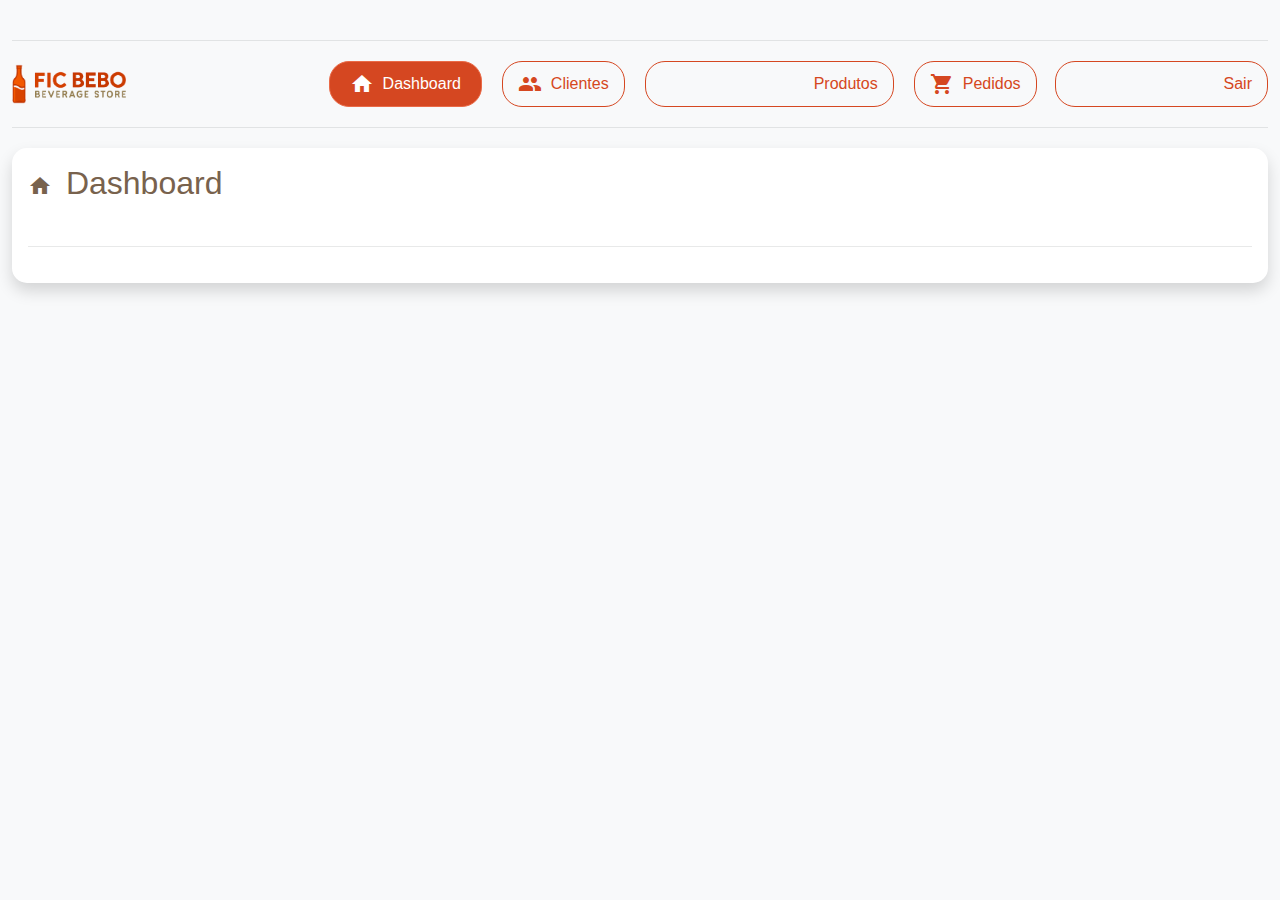
<file: dashboard.html>
<!DOCTYPE html>
<html lang="en">
<head>
    <meta charset="UTF-8">
    <meta http-equiv="X-UA-Compatible" content="IE=edge">
    <meta name="viewport" content="width=device-width, initial-scale=1.0">
    <title>Dashboard | Fic Bebo</title>

    <link href="https://cdn.jsdelivr.net/npm/bootstrap@5.3.3/dist/css/bootstrap.min.css" rel="stylesheet" integrity="sha384-QWTKZyjpPEjISv5WaRU9OFeRpok6YctnYmDr5pNlyT2bRjXh0JMhjY6hW+ALEwIH" crossorigin="anonymous">

    <link href="https://fonts.googleapis.com/css2?family=Material+Icons" rel="stylesheet">

    <link rel="stylesheet" href="css/custom.css">
</head>
<body class="container-fluid" style="height: 100vh;">
    <hr>
    <!-- NAVBAR REPAGINADO  -->
    <nav class="row align-items-center">
        <div class="col navbar-brand">
            <a href="#" class="d-flex align-items-center">
                <img src="img/logo-wide.png" alt="FIC BEBO" class="logo-navbar">
            </a>
        </div>
        <div class="col navbar-buttons justify-content-end">
            <a class="btn nav-btn btn-outline-primary d-flex align-items-center gap-1" href="dashboard.html">
                <i class="material-icons">home</i>
                Dashboard
            </a>
            <a class="btn nav-btn btn-outline-primary d-flex align-items-center gap-1" href="clientes.html">
                <i class="material-icons">group</i>
                Clientes
            </a>
            <a class="btn nav-btn btn-outline-primary d-flex align-items-center gap-1" href="produtos.html">
                <i class="material-icons">liquor</i>
                Produtos
            </a>
            <a class="btn nav-btn btn-outline-primary d-flex align-items-center gap-1" href="pedidos.html">
                <i class="material-icons">shopping_cart</i>
                Pedidos
            </a>
            <a class="btn nav-btn btn-outline-danger ms-2 d-flex align-items-center gap-1" href="index.html">
                <i class="material-icons">logout</i>
                Sair
            </a>
        </div>
    </nav>
    <hr>
    <!-- Conteúdo Principal -->
    <section class="card card-body shadow">
        <div class="d-flex justify-content-between align-items-center mb-4">
            <h2 class="m-0 text-marrom">
                <i class="material-icons">home</i>
                Dashboard
            </h2>
            
        </div>
        
        <hr>
        
        
    </section> 

    <script src="https://cdn.jsdelivr.net/npm/bootstrap@5.3.3/dist/js/bootstrap.bundle.min.js" integrity="sha384-YvpcrYf0tY3lHB60NNkmXc5s9fDVZLESaAA55NDzOxhy9GkcIdslK1eN7N6jIeHz" crossorigin="anonymous"></script>
    
    <script src="js/navbar.js"></script>
</body>
</html>
</file>
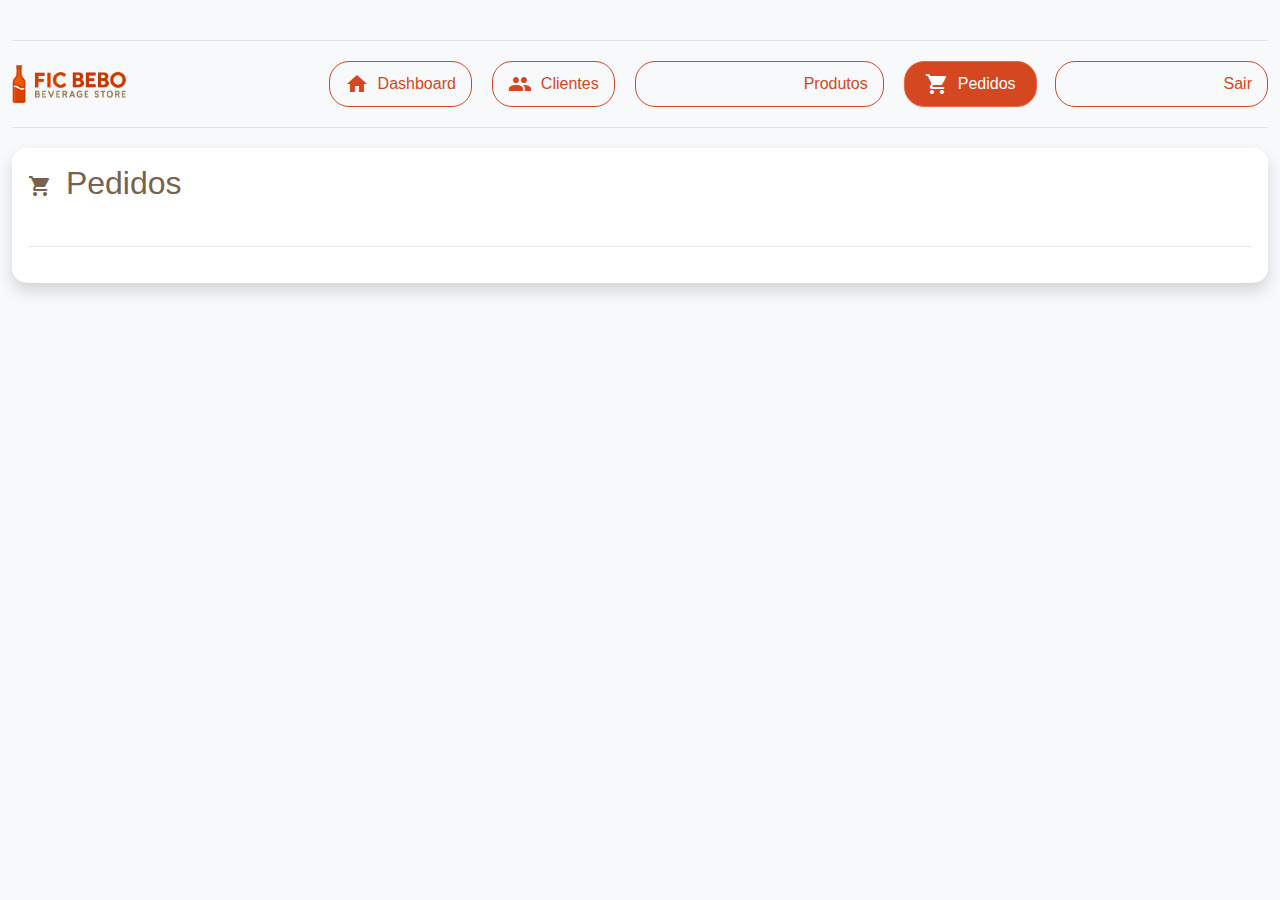
<file: pedidos.html>
<!DOCTYPE html>
<html lang="en">
<head>
    <meta charset="UTF-8">
    <meta http-equiv="X-UA-Compatible" content="IE=edge">
    <meta name="viewport" content="width=device-width, initial-scale=1.0">
    <title>Dashboard</title>

    <link href="https://cdn.jsdelivr.net/npm/bootstrap@5.3.3/dist/css/bootstrap.min.css" rel="stylesheet" integrity="sha384-QWTKZyjpPEjISv5WaRU9OFeRpok6YctnYmDr5pNlyT2bRjXh0JMhjY6hW+ALEwIH" crossorigin="anonymous">

    <link href="https://fonts.googleapis.com/css2?family=Material+Icons" rel="stylesheet">

    <link rel="stylesheet" href="css/custom.css">
</head>
<body class="container-fluid" style="height: 100vh;">
    <hr>
    <!-- NAVBAR REPAGINADO  -->
    <nav class="row align-items-center">
        <div class="col navbar-brand">
            <a href="/dashboard.html" class="d-flex align-items-center">
                <img src="img/logo-wide.png" alt="FIC BEBO" class="logo-navbar">
            </a>
        </div>
        <div class="col navbar-buttons justify-content-end">
            <a class="btn nav-btn btn-outline-primary d-flex align-items-center gap-1" href="dashboard.html">
                <i class="material-icons">home</i>
                Dashboard
            </a>
            <a class="btn nav-btn btn-outline-primary d-flex align-items-center gap-1" href="clientes.html">
                <i class="material-icons">group</i>
                Clientes
            </a>
            <a class="btn nav-btn btn-outline-primary d-flex align-items-center gap-1" href="produtos.html">
                <i class="material-icons">liquor</i>
                Produtos
            </a>
            <a class="btn nav-btn btn-outline-primary d-flex align-items-center gap-1" href="pedidos.html">
                <i class="material-icons">shopping_cart</i>
                Pedidos
            </a>
            <a class="btn nav-btn btn-outline-danger ms-2 d-flex align-items-center gap-1" href="index.html">
                <i class="material-icons">logout</i>
                Sair
            </a>
        </div>
    </nav>
    <hr>
    <!-- Conteúdo Principal -->
    <section class="card card-body shadow">
        <div class="d-flex justify-content-between align-items-center mb-4">
            <h2 class="m-0 text-marrom">
                <i class="material-icons">shopping_cart</i>
                Pedidos
            </h2>
        </div>
        <hr>
    </section> 
    <script src="https://cdn.jsdelivr.net/npm/bootstrap@5.3.3/dist/js/bootstrap.bundle.min.js" integrity="sha384-YvpcrYf0tY3lHB60NNkmXc5s9fDVZLESaAA55NDzOxhy9GkcIdslK1eN7N6jIeHz" crossorigin="anonymous">
    </script>
    <script src="js/navbar.js"></script>
</body>
</html>
</file>
<file: css/custom.css>
:root {     
            /* Paleta principal */
            --verde-claro: #accab2;
            --dourado: #e9a751;
            --vermelho: #d54721;
            --vermelho-claro: #ea6a47;
            --vermelho-mais-claro: #f68161;
            --marrom: #78624d;

            /* outras cores */
            --marrom-claro: #a08c76;
            --verde-claro-escuro: #8aa995;
            --verde-claro-claro: #cde2d4;
            --dourado-escuro: #c49247;
            --dourado-claro: #f1d78c;
            --vermelho-escuro: #a33619;
            --vermelho-claro-2: #e86849;
            --marrom-escuro: #5e4b39;
            --marrom-claro-2: #c2b7a8;
            --azul-esverdeado: #a2cacc;
            --verde-medio: #a0bfa6;
            --ambar-claro: #f0bf7f;
            --laranja-terra: #d56b21;
            --roxo-suave: #b28fae;
            --azul-petroleo: #51a7e9;
            --cinza-medio: #9e9e9e;
            --creme: #f5f0e6;
            --off-white: #faf7f1;
            --azul-profundo: #006d77;
            --laranja-vibrante: #f25c54;
            --roxo-destaque: #7b364d;
        }

        body {
            background-color: #f8f9fa;
            font-family: 'Segoe UI', Tahoma, Geneva, Verdana, sans-serif;
            padding: 20px;
        }

        .navbar-brand {
        display: flex;
        align-items: center;
        }

        .logo-navbar {
            height: 40px; 
            width: auto; 
            max-width: 180px; 
            transition: all 0.3s ease; 
        }
        
        .logo-navbar:hover {
            opacity: 0.8;
        }

        .nav-btn {
            border-radius: 20px;
            padding: 8px 15px;
            margin-left: 10px;
            font-weight: 500;
            transition: all 0.3s;
        }
        
        .navbar-buttons {
        display: flex;
        flex-wrap: nowrap;
        justify-content: flex-end;
        gap: 10px;
        }
        .btn-primary {
            background-color: var(--vermelho);
            border-color: var(--vermelho-claro);
            border-radius: 20px;
            padding: 10px 20px;
        }

        .btn-primary:hover {
            background-color: var(--vermelho-claro);
            border-color: var(--vermelho-claro);
            transform: translateY(-2px);
            box-shadow: 0 4px 8px rgba(0,0,0,0.1);
        }
        .btn-primary:active,
        .btn-primary.active,
        .btn-primary:focus,
        .btn-primary:focus-visible {
            background-color: var(--vermelho-mais-claro) !important;
            border-color: var(--vermelho-mais-claro) !important;
            color: white !important;
            box-shadow: none !important;
            transform: translateY(-2px);
        }
        .btn-outline-primary:active,
        .btn-outline-primary.active,
        .btn-outline-primary:focus,
        .btn-outline-primary:focus-visible {
            background-color: var(--vermelho-mais-claro) !important;
            border-color: var(--vermelho-mais-claro) !important;
            color: white !important;
            box-shadow: none !important;
            transform: translateY(-2px);
        }

        .btn-outline-primary {
            color: var(--vermelho);
            border-color: var(--vermelho);
            border-radius: 20px;
        }

        .btn-outline-primary:hover {
            background-color: var(--vermelho);
            border-color: var(--vermelho);
            color: white;
        }

        .card {
            border: none;
            border-radius: 15px;
            box-shadow: 0 6px 15px rgba(0,0,0,0.05);
        }

        .table {
            border-radius: 10px;
            overflow: hidden;
        }

        .table thead {
            background: linear-gradient(135deg, var(--marrom), var(--marrom-claro));
            color: white;
        }

        .table th {
            border: none !important;
            padding: 15px !important;
        }

        .table td {
            vertical-align: middle;
            padding: 12px 15px !important;
        }

        .action-btn {
            border-radius: 50px !important;
            padding: 5px 12px !important;
            margin: 0 3px;
            font-size: 0.8rem;
            transition: all 0.3s ease;
        }

        .btn-outline-dourado {
            color: var(--dourado);
            border: 1px solid var(--dourado);
            background-color: transparent;
        }

        .btn-outline-dourado:hover {
            background-color: var(--dourado);
            color: white;
            border-color: var(--dourado);
            transform: translateY(-1px);
            box-shadow: 0 2px 5px rgba(233, 167, 81, 0.2);
        }

        .btn-outline-danger {
            color: var(--vermelho);
            border: 1px solid var(--vermelho);
            background-color: transparent;
        }

        .btn-outline-danger:hover {
            background-color: var(--vermelho);
            color: white;
            border-color: var(--vermelho);
            transform: translateY(-1px);
            box-shadow: 0 2px 5px rgba(213, 71, 33, 0.2);
        }

        .offcanvas-header {
            background: linear-gradient(135deg, var(--marrom), var(--marrom-claro));
            color: white;
        }

        .material-icons {
            vertical-align: middle;
            margin-right: 5px;
        }

        hr {
            opacity: 0.1;
            margin: 20px 0;
        }

        .h2-primary{
            color: var(--vermelho);
        }


        /* .pagination .page-link {
            background-color: var(--azul-petroleo);     
            color: white;                         
            border-color: var(--azul-petroleo);          
            transition: 0.3s;
        }

        .pagination .page-link:hover {
            background-color: var(--azul-profundo);
            color: #fff;
            border-color: var(--azul-profundo);
        }

        .page-item.active .page-link {
            background-color: var(--azul-profundo);    
            border-color: var(--azul-profundo);
        }

        .page-item.disabled .page-link {
            background-color: #ddd;               
            color: #999;
            border-color: #ccc;
        } */

        .btn-outline-dourado:hover .material-icons,
        .btn-outline-danger:hover .material-icons {
            color: white !important;
        }

        .text-marrom {
            color: var(--marrom);
        }

        .profile-img {
            width: 40px;
            height: 40px;
            border-radius: 50%;
            object-fit: cover;
        }
</file>
